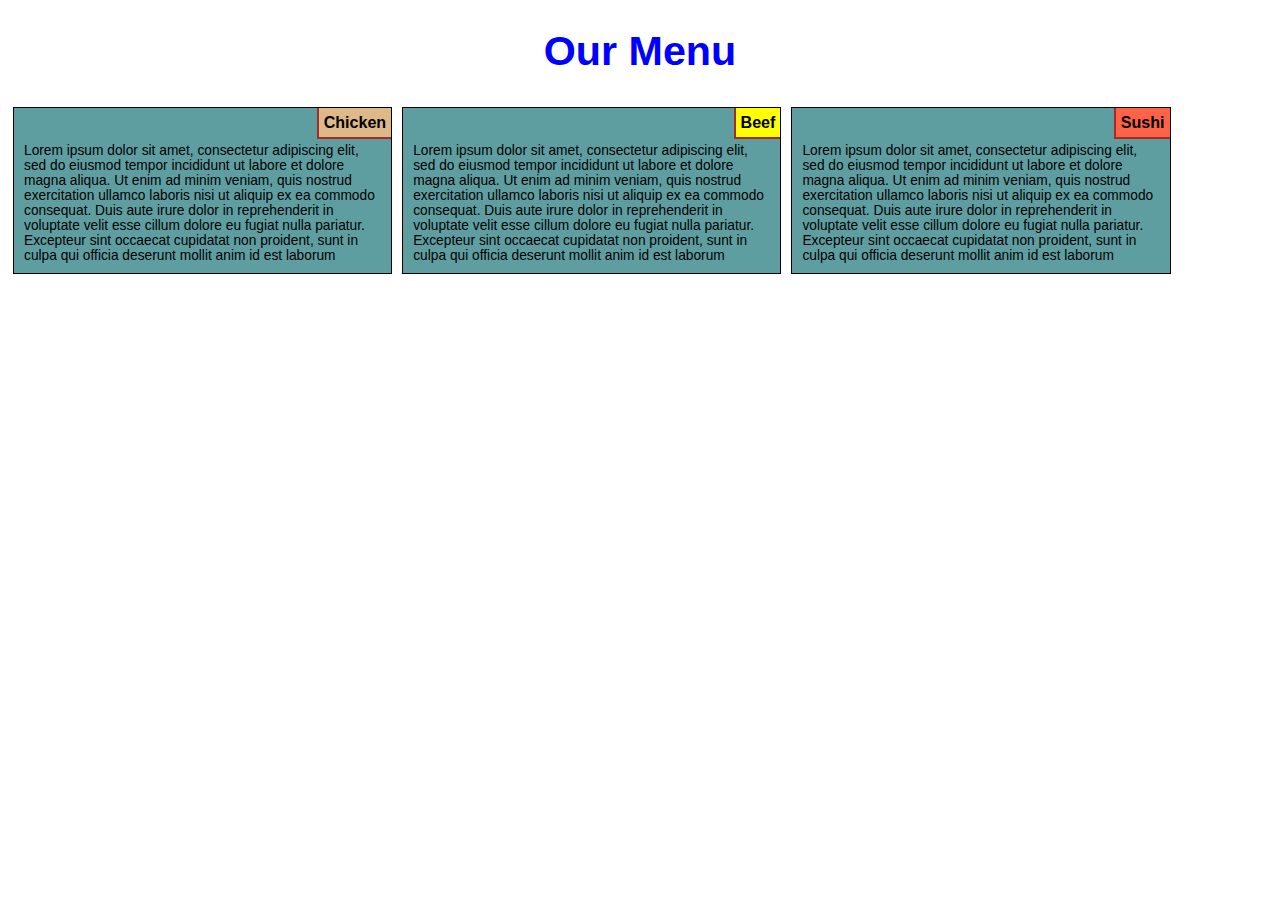
<file: mod2_solution/index.html>
<!DOCTYPE html>
<html lang="en">

<head>
    <meta charset="UTF-8">
    <meta http-equiv="X-UA-Compatible" content="IE=edge">
    <meta name="viewport" content="width=device-width, initial-scale=1.0">
    <title>Module-2 Assignment</title>
    <link rel="stylesheet" href="css/index_css.css">
</head>

<body>
    <h1>Our Menu</h1>
    <div>
        <section id="Section-1">
            <h3 id="chicken">
                Chicken
            </h3>
            <p>Lorem ipsum dolor sit amet, consectetur adipiscing elit, sed do eiusmod tempor incididunt ut labore et
                dolore magna aliqua. Ut enim ad minim veniam, quis nostrud exercitation ullamco laboris nisi ut aliquip
                ex ea commodo consequat. Duis aute irure dolor in reprehenderit in voluptate velit esse cillum dolore eu
                fugiat nulla pariatur. Excepteur sint occaecat cupidatat non proident, sunt in culpa qui officia
                deserunt mollit anim id est laborum</p>
        </section>
        <section id="Section-2">
            <h3 id="beef">
                Beef
            </h3>
            <p>Lorem ipsum dolor sit amet, consectetur adipiscing elit, sed do eiusmod tempor incididunt ut labore et
                dolore magna aliqua. Ut enim ad minim veniam, quis nostrud exercitation ullamco laboris nisi ut aliquip
                ex ea commodo consequat. Duis aute irure dolor in reprehenderit in voluptate velit esse cillum dolore eu
                fugiat nulla pariatur. Excepteur sint occaecat cupidatat non proident, sunt in culpa qui officia
                deserunt mollit anim id est laborum</p>
        </section>
        <section id="Section-3">
            <h3 id="sushi">
                Sushi
            </h3>
            <p>Lorem ipsum dolor sit amet, consectetur adipiscing elit, sed do eiusmod tempor incididunt ut labore et
                dolore magna aliqua. Ut enim ad minim veniam, quis nostrud exercitation ullamco laboris nisi ut aliquip
                ex ea commodo consequat. Duis aute irure dolor in reprehenderit in voluptate velit esse cillum dolore eu
                fugiat nulla pariatur. Excepteur sint occaecat cupidatat non proident, sunt in culpa qui officia
                deserunt mollit anim id est laborum</p>
        </section>
    </div>
</body>

</html>
</file>
<file: mod2_solution/css/index_css.css>
body {
    font-size: 55px;
    font-family: Arial, Helvetica, sans-serif;
}

h1 {
    text-align: center;
    font-size: 75%;
}

div {
    width: 100%;
}

section {
    box-sizing: border-box;
    float: left;
    border: 1px solid black;
    position: relative;
    margin: 5px;
    background-color: cadetblue;
    font-size: 25%;
}

h3 {
    margin-top: 0px;
    padding: 5px;
    position: absolute;
    top: 0px;
    right: 0px;
    border: 2px solid brown;
    border-top: none;
    border-right: none;
}

#chicken {
    background-color: burlywood;
}

#beef {
    background-color: yellow;
}

#sushi {
    background-color: tomato;
}

p {
    margin: 10px;
    margin-top: 35px;
}

/* Desktop Version */
@media (min-width: 992px) {
    h1 {
        color: blue;
    }

    section {
        width: 30%;
    }
}

/* Tablet Version */
@media(min-width:768px) and (max-width: 991px) {
    h1 {
        color: blueviolet;
    }

    #Section-1 {
        width: 45%;
    }

    #Section-2 {
        width: 45%;
    }

    #Section-3 {
        width: 91%
    }
}

/* Mobile View */

@media(max-width: 767px) {
    h1 {
        color: chartreuse;
    }

    section {
        width: 100%;
    }
}
</file>
